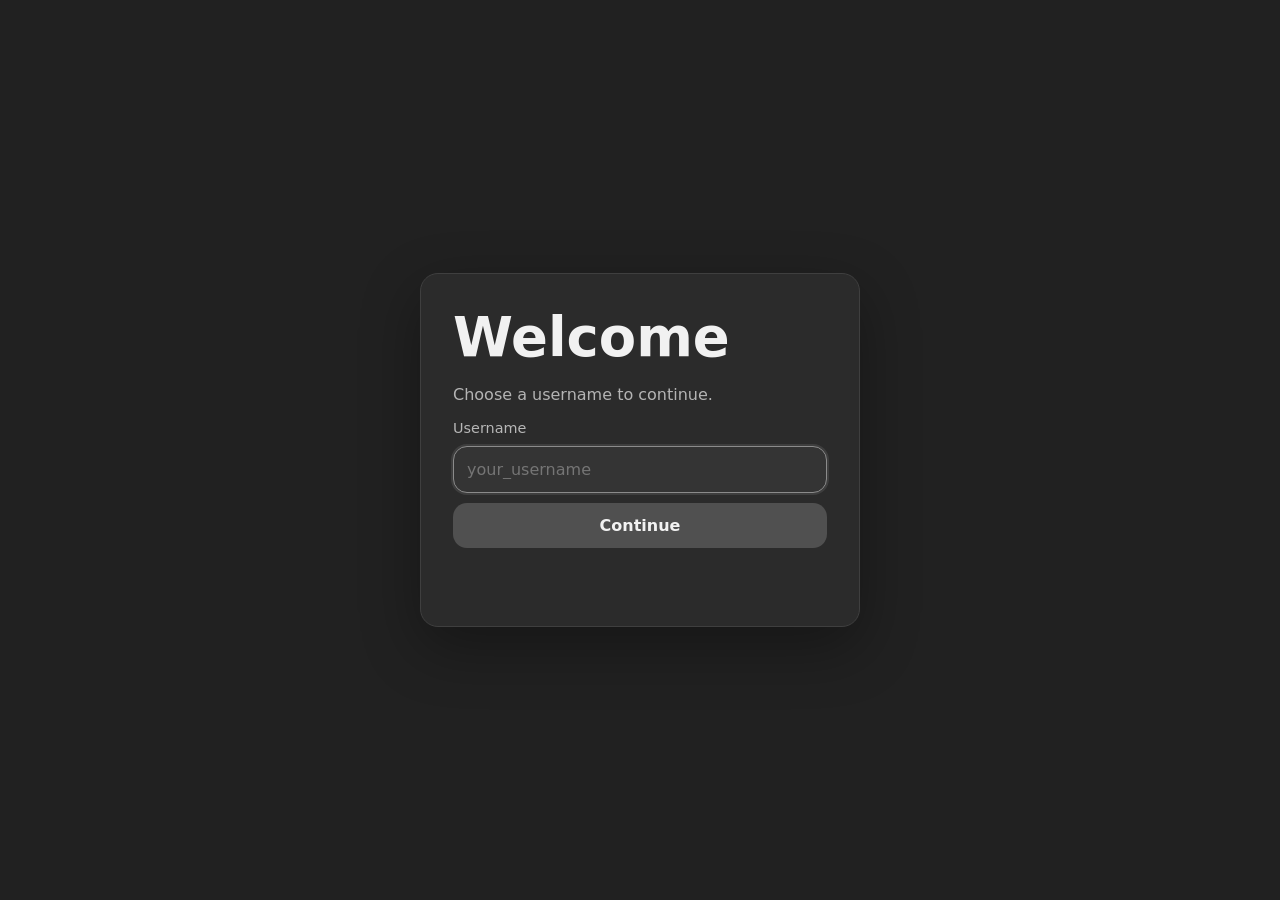
<file: frontend/register.html>
<!doctype html>
<html lang="en">
  <head>
    <meta charset="UTF-8" />
    <meta name="viewport" content="width=device-width, initial-scale=1.0" />
    <title>Register · Biology Chat</title>
    <link rel="stylesheet" href="styles.css?v=6" />
  </head>
  <body class="auth-page">
    <main class="auth-shell">
      <h1>Welcome</h1>
      <p class="subtitle">Choose a username to continue.</p>
      <form id="register-form" class="auth-form">
        <label for="username">Username</label>
        <input id="username" minlength="2" maxlength="40" pattern="[A-Za-z0-9_-]+" placeholder="your_username" required autofocus />
        <button type="submit">Continue</button>
      </form>
      <p id="status" class="status" role="status"></p>
    </main>
    <script src="register.js"></script>
  </body>
</html>
</file>
<file: frontend/styles.css>
:root {
  color: #f1f1f1;
  background: #212121;
  font-family: Inter, ui-sans-serif, system-ui, sans-serif;
}

* { box-sizing: border-box; }
html, body { margin: 0; min-height: 100%; }
body { min-height: 100vh; background: #212121; }
.auth-page { display: grid; place-items: center; padding: 24px; }
.app-shell { width: 100%; height: 100vh; display: grid; grid-template-columns: 260px minmax(0, 1fr); }
.shell { width: 100%; height: 100vh; display: grid; grid-template-rows: auto auto minmax(0, 1fr) auto auto; background: #2b2b2b; border-left: 1px solid #3f3f3f; border-right: 1px solid #3f3f3f; padding: 24px clamp(16px, 6vw, 96px) 18px; box-shadow: 0 20px 60px #00000055; }
.sidebar { display: flex; flex-direction: column; gap: 16px; min-width: 0; padding: 20px 12px; background: #171717; }
.sidebar-heading { display: flex; justify-content: space-between; align-items: center; color: #f1f1f1; padding: 0 8px; }
.sidebar-heading button { width: 32px; height: 32px; padding: 0; border-radius: 8px; font-size: 1.3rem; line-height: 1; }
.conversation-list { display: flex; flex-direction: column; gap: 4px; overflow-y: auto; }
.document-heading { margin-top: 8px; }
.document-library { display: flex; flex-direction: column; gap: 5px; max-height: 34vh; overflow-y: auto; }
.document-row { display: grid; grid-template-columns: minmax(0, 1fr) auto; gap: 4px; align-items: center; padding: 7px 8px; border-radius: 8px; background: #242424; }
.document-name { overflow: hidden; color: #d2d2d2; font-size: .82rem; text-overflow: ellipsis; white-space: nowrap; }
.document-meta { color: #8e8e8e; font-size: .72rem; }
.document-action { width: auto; padding: 5px 8px; border-radius: 7px; color: #b9d9b9; background: #383838; font-size: .72rem; }
.active-documents { display: flex; flex-wrap: wrap; gap: 6px; min-height: 0; }
.document-chip { display: inline-flex; gap: 7px; align-items: center; padding: 6px 9px; border-radius: 999px; color: #d8e8d8; background: #354035; font-size: .78rem; }
.document-chip button { width: 18px; height: 18px; padding: 0; color: #b8c8b8; background: transparent; font-size: .9rem; }
.document-progress { color: #a9cba9; }
.conversation-row { display: flex; gap: 2px; align-items: center; border-radius: 8px; }
.conversation-row:hover, .conversation-row.active { background: #343434; }
.conversation { flex: 1; min-width: 0; overflow: hidden; color: #c5c5c5; background: transparent; border-radius: 8px; padding: 10px 12px; text-align: left; text-overflow: ellipsis; white-space: nowrap; font: inherit; cursor: pointer; }
.conversation-input { flex: 1; min-width: 0; color: #f1f1f1; background: #404040; border: 1px solid #8b8b8b; border-radius: 7px; padding: 8px 10px; font: inherit; outline: none; }
.conversation:hover, .conversation-row.active .conversation { color: #f1f1f1; background: transparent; }
.conversation-rename, .conversation-delete { width: 30px; padding: 0; color: #a8a8a8; background: transparent; font-size: 1rem; }
.conversation-rename:hover { color: #f1f1f1; background: transparent; }
.conversation-submit { width: 30px; padding: 0; color: #a8cfa8; background: transparent; font-size: 1.2rem; }
.conversation-submit:hover { color: #fff; background: transparent; }
.conversation-delete:hover { color: #ef7777; background: transparent; }
.switch-user { margin-top: auto; color: #a8a8a8; padding: 8px; font-size: .9rem; }
.auth-shell { width: min(440px, 100%); background: #2b2b2b; border: 1px solid #3f3f3f; border-radius: 18px; padding: 32px; box-shadow: 0 20px 60px #00000055; }
.auth-shell h1 { margin-top: 0; }
.auth-form { display: grid; gap: 10px; }
.auth-form label { color: #b7b7b7; font-size: .9rem; }
.auth-form input { color: #f1f1f1; background: #343434; border: 1px solid #4a4a4a; border-radius: 14px; padding: 13px; font: inherit; outline: none; }
.auth-form input:focus { border-color: #8b8b8b; box-shadow: 0 0 0 2px #8b8b8b33; }
.chat-topbar { display: flex; justify-content: space-between; align-items: center; color: #b7b7b7; padding-bottom: 12px; }
.chat-topbar a { color: #b7b7b7; font-size: .9rem; }
.eyebrow { color: #b7b7b7; font-size: .8rem; font-weight: 800; letter-spacing: .12em; text-transform: uppercase; }
h1 { margin: 8px 0; font-size: clamp(2rem, 5vw, 3.4rem); }
.subtitle { color: #b4b4b4; }
.messages { min-height: 0; overflow-y: auto; overflow-x: hidden; display: flex; flex-direction: column; gap: 12px; padding: 20px 0; scrollbar-color: #555 #2b2b2b; }
.message-group { display: flex; flex-direction: column; align-items: flex-start; align-self: flex-start; width: 100%; }
.message-group.user { align-items: flex-end; align-self: flex-end; }
.message { width: fit-content; max-width: 80%; padding: 13px 16px; border-radius: 16px; line-height: 1.45; white-space: pre-wrap; overflow-wrap: anywhere; word-break: break-word; }
.message-group.user .message { border-radius: 22px; }
.message-actions { display: flex; gap: 6px; margin-top: 6px; margin-right: 4px; opacity: 0; transition: opacity .15s ease; }
.message-group:hover .message-actions { opacity: 1; }
.message-actions button { width: 34px; height: 34px; padding: 0; color: #d0d0d0; background: transparent; border-radius: 9px; font-size: 1.35rem; font-weight: 400; }
.message-actions button:hover { color: #fff; background: #343434; }
.message table { border-collapse: collapse; margin: 8px 0; width: 100%; font-size: .95em; }
.message th, .message td { border: 1px solid #606060; padding: 7px 10px; text-align: left; }
.message th { background: #454545; font-weight: 700; }
.message h1, .message h2, .message h3, .message h4, .message h5, .message h6 { margin: 10px 0 6px; line-height: 1.25; }
.message h1 { font-size: 1.5em; }
.message h2 { font-size: 1.3em; }
.message h3 { font-size: 1.15em; }
.message ul { margin: 6px 0; padding-left: 24px; }
.message li { margin: 4px 0; }
.message code { padding: 2px 5px; background: #242424; border-radius: 4px; font-family: Consolas, monospace; }
.message a { color: #9ecbff; }
.message-editor { display: inline-block; width: auto; max-width: 100%; min-width: 1ch; overflow: hidden; color: #f1f1f1; background: transparent; border: 0; outline: none; font: inherit; line-height: 1.45; white-space: pre-wrap; overflow-wrap: anywhere; }
.message-actions .message-save, .message-actions .message-cancel { width: auto; height: auto; padding: 6px 10px; font-size: .8rem; background: #4b4b4b; }
.message-thinking { opacity: 1; color: #a8a8a8; font-size: .85rem; padding: 6px 4px; }
.message-actions button[title="Edit message"] { position: relative; }
.message-actions button[title="Edit message"]::after { content: "Edit message"; position: absolute; left: 50%; top: 42px; z-index: 3; padding: 8px 10px; color: #f1f1f1; background: #202020; border-radius: 8px; font-size: .8rem; white-space: nowrap; opacity: 0; pointer-events: none; transform: translateX(-50%); }
.message-actions button[title="Edit message"]:hover::after { opacity: 1; }
.message-actions button:hover { color: #fff; background: #626262; }
.message.assistant { background: #343434; border-bottom-left-radius: 4px; }
.message.user { color: #f1f1f1; background: #404040; border-bottom-right-radius: 4px; }
.composer { display: flex; gap: 10px; align-items: end; }
.message-input-wrap { position: relative; flex: 1; min-width: 0; }
.message-input-wrap textarea { width: 100%; padding-left: 52px; }
.generate-file-toggle { position: absolute; top: 8px; left: 10px; display: grid; place-items: center; width: 28px; height: 28px; padding: 0; color: #d7d7d7; background: transparent; border-radius: 50%; font-size: 1rem; line-height: 1; }
.generate-file-toggle:hover, .generate-file-toggle.is-active { color: #fff; background: #505050; }
.generate-file-toggle.is-active { box-shadow: 0 0 0 1px #a5a5a5; }
.generate-file-toggle:disabled { color: #777; background: transparent; cursor: not-allowed; box-shadow: none; }
.file-upload { position: absolute; bottom: 8px; left: 10px; display: grid; place-items: center; width: 28px; height: 28px; color: #d7d7d7; background: transparent; border-radius: 50%; cursor: pointer; font-size: 1.45rem; font-weight: 400; line-height: 1; }
.file-upload:hover { color: #fff; background: #505050; }
.file-upload input { position: absolute; width: 1px; height: 1px; opacity: 0; pointer-events: none; }
.generated-file-link { display: inline-flex; align-items: center; width: fit-content; max-width: 80%; margin-top: 6px; padding: 8px 11px; color: #f1f1f1; background: #404040; border-radius: 10px; text-decoration: none; overflow-wrap: anywhere; }
.generated-file-link:hover { background: #505050; text-decoration: underline; }
.attachment-status { min-height: 1.2em; margin: 4px 0 0; color: #a8cfa8; font-size: .85rem; }
textarea { flex: 1; resize: vertical; color: #f1f1f1; background: #343434; border: 1px solid #4a4a4a; border-radius: 14px; padding: 13px; font: inherit; outline: none; }
textarea::placeholder { color: #9a9ba3; }
textarea:focus { border-color: #8b8b8b; box-shadow: 0 0 0 2px #8b8b8b33; }
button { border: 0; border-radius: 14px; padding: 13px 20px; color: #f2f2f2; background: #505050; font: inherit; font-weight: 800; cursor: pointer; }
button:hover { background: #626262; }
button:disabled, textarea:disabled { cursor: not-allowed; opacity: .55; }
.status { min-height: 1.2em; color: #a8a8a8; font-size: .9rem; }
.sr-only { position: absolute; width: 1px; height: 1px; padding: 0; margin: -1px; overflow: hidden; clip: rect(0,0,0,0); white-space: nowrap; border: 0; }
</file>
